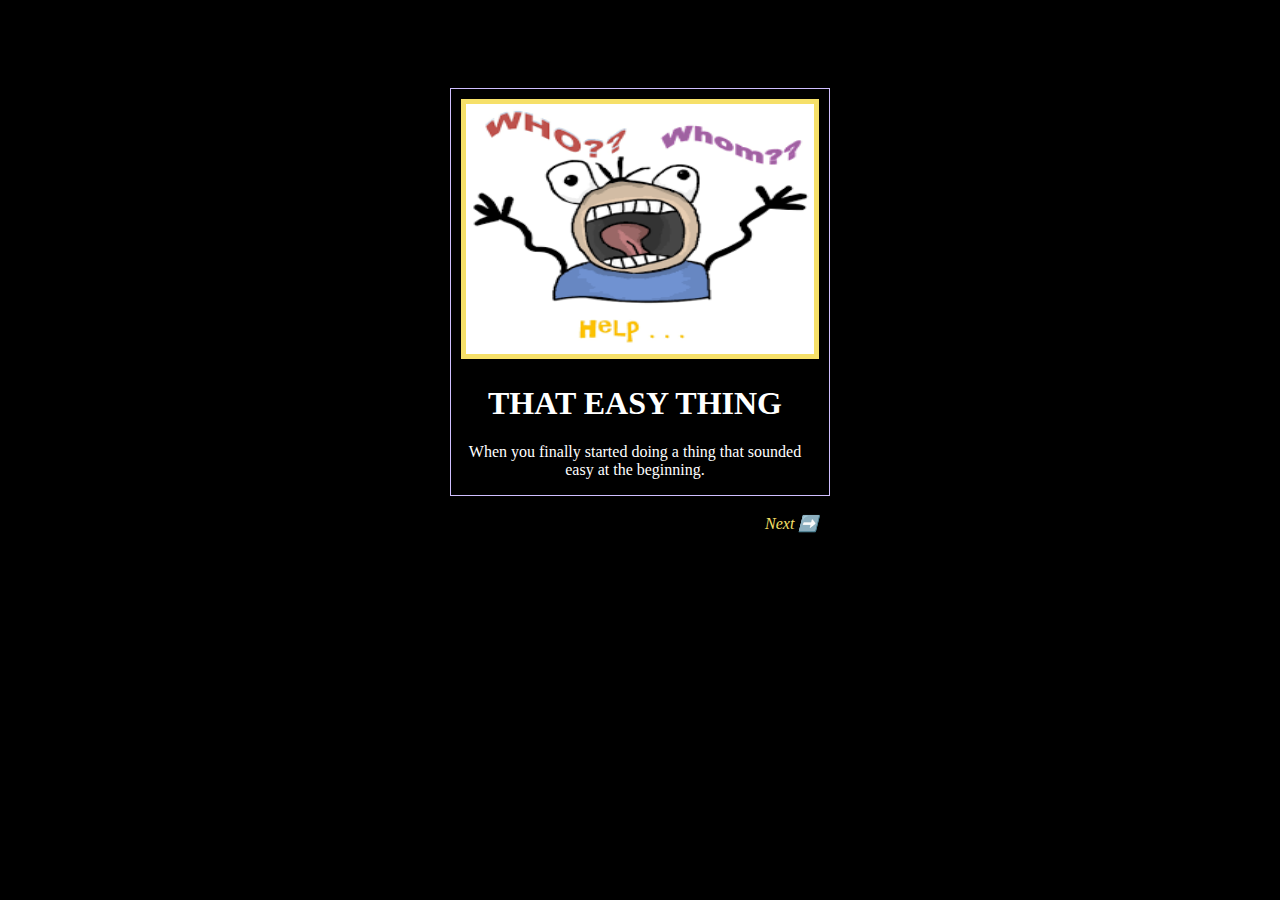
<file: index.html>
<!-- 
  TODO: Create a motivational post website.
Style it how ever you like. 
Look at the goal image for inspiration.
But it must have the following features:
1. The main h1 text should be using the Regular Libre Baskerville Font from Google Fonts:
  https://fonts.google.com/specimen/Libre+Baskerville
2. The text should be white and background black.
3. Add your own image into the images folder inside assets. It should have a 5px white border.
4. The text should be center aligned.
5. Create a div to contain the h1, p and img elements. Adjust the margins so that the image and text are centered on the page. 
  Hint: You horizontally center a div by giving it a width of 50% and a margin-left of 25%.
  Hint: Set the image to have a width of 100% so it fills the div. 
6. Read about the text-transform property on MDN docs to make the h1 uppercase with CSS.
  https://developer.mozilla.org/en-US/docs/Web/CSS/text-transform 
-->
<!DOCTYPE html>
<html lang="en">
  <head>
    <meta charset="UTF-8" />
    <title>Motivational Meme Project</title>
    <style>

      /* next should appear on bottom right side of meme. */
      a {
        margin: 0% 1% 1% 81%;
      }
    </style>
    <link href="./style.css" rel="stylesheet" />

    <link rel="preconnect" href="https://fonts.googleapis.com" />
    <link rel="preconnect" href="https://fonts.gstatic.com" crossorigin />
    <links
      href="https://fonts.googleapis.com/css2?family=Libre+Baskerville&display=swap"
      rel="stylesheet"
    />
  </head>
  <body>
    <div class="meme-poster">
      <div class="meme-border">
        <img class="meme-img" src="./assets/images/meme1.png" alt="freaked out face cartoon" />
        <h1>that easy thing</h1>
        <p>When you finally started doing a thing that sounded easy at the beginning.</p>
      </div>

      <br />
      <a href="./newmeme.html">Next ➡️</a>
    </div>
  </body>
</html>
</file>
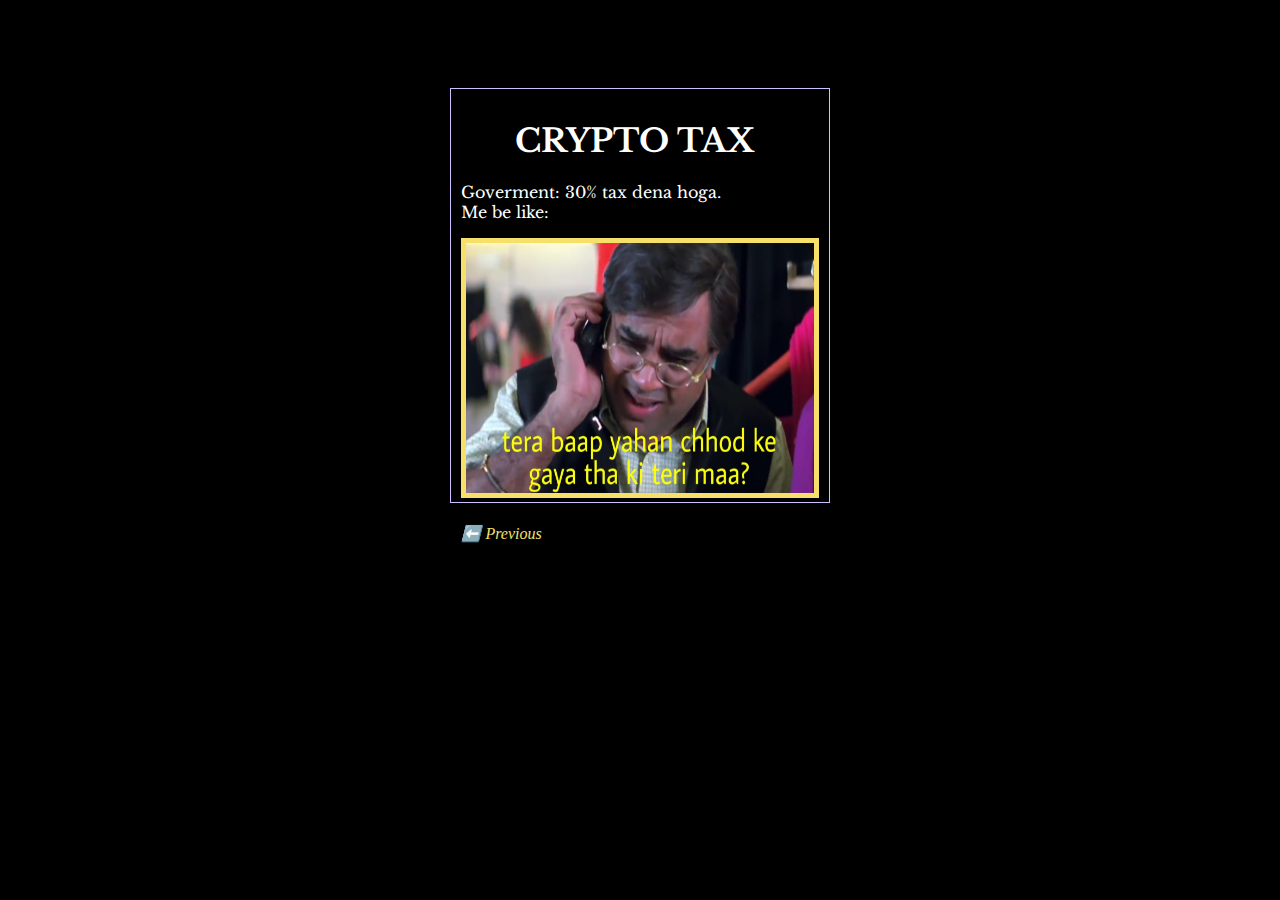
<file: newmeme.html>
<!DOCTYPE html>
<html lang="en">
  <head>
    <meta charset="UTF-8" />
    <title>Motivational Meme Project</title>

    <style>
      
      /* previous should appear on bottom left of meme. */
      a {
        margin: 0% 74% 1% 1%;
      }
    </style>

    <link href="./style.css" rel="stylesheet" />

    <link rel="preconnect" href="https://fonts.googleapis.com" />
    <link rel="preconnect" href="https://fonts.gstatic.com" crossorigin />
    <link href="https://fonts.googleapis.com/css2?family=Libre+Baskerville&display=swap" rel="stylesheet" />
  </head>
  <body>
    <div class="meme-poster">
      <div class="meme-border">
       <h1>Crypto Tax</h1>
        <p align="left">
          Goverment: 30% tax dena hoga.<br/> 
          Me be like:</p>
        <img class="meme-img" src="./assets/images/meme2.jpg" alt="tera baap yahaan chhod ke gaya tha ya teri maa" />
      </div>

      <br />
      <a href="./index.html">⬅️ Previous</a>
    </div>
  </body>
</html>
</file>
<file: style.css>
h1 {
  text-transform: uppercase;
}

.meme-img {
  border: 5px solid rgb(246,224,105);
  width: 100%;
  height: 250px;
}

.meme-poster {
  font-family: 'Libre Baskerville', serif;
  text-align: center;
  width: 30%;
  margin-left: 35%;
  margin-top: 7%;
  color: white;
}

body {
  background-color: black;
}

a {
  font-family: cursive;
  color: rgb(246,224,105);
  text-decoration: none;
  font-style: italic;
  padding: 1px;

}

.meme-border {
  border: 1px solid #D0BFFF;
  padding: 10px 20px 0px 10px;
}
</file>
